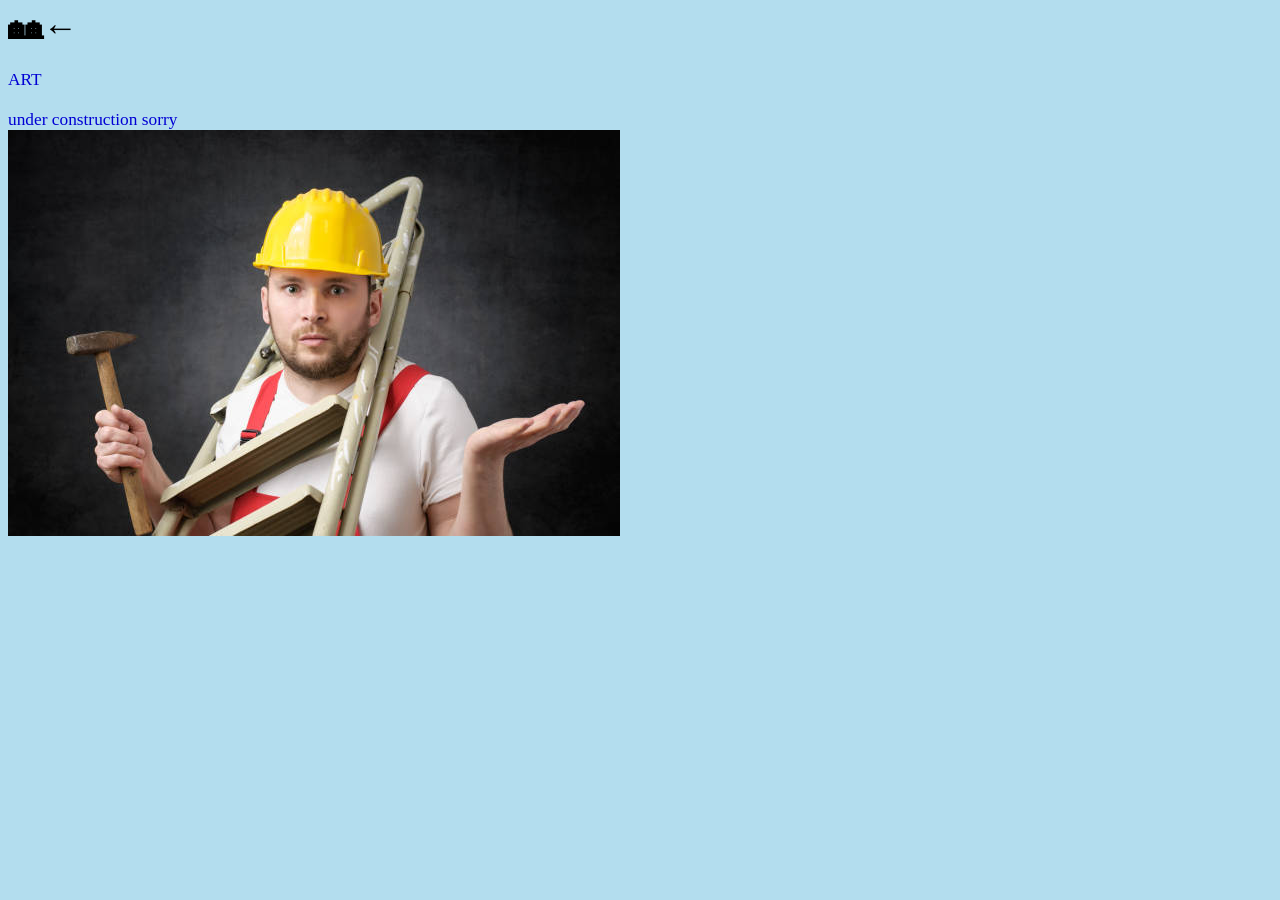
<file: art.html>
<a href="research.html"><!DOCTYPE html>
<html>
    <link rel="stylesheet" href="style.css">
    <body>
        <h1><a href="index.html">🏘←</a></h1>
        <p>
        ART<br>
        <br>
        under construction sorry<br>
        <img src="assets/under_construction.jpg" alt="under construction" />
    </body>
</html>
</file>
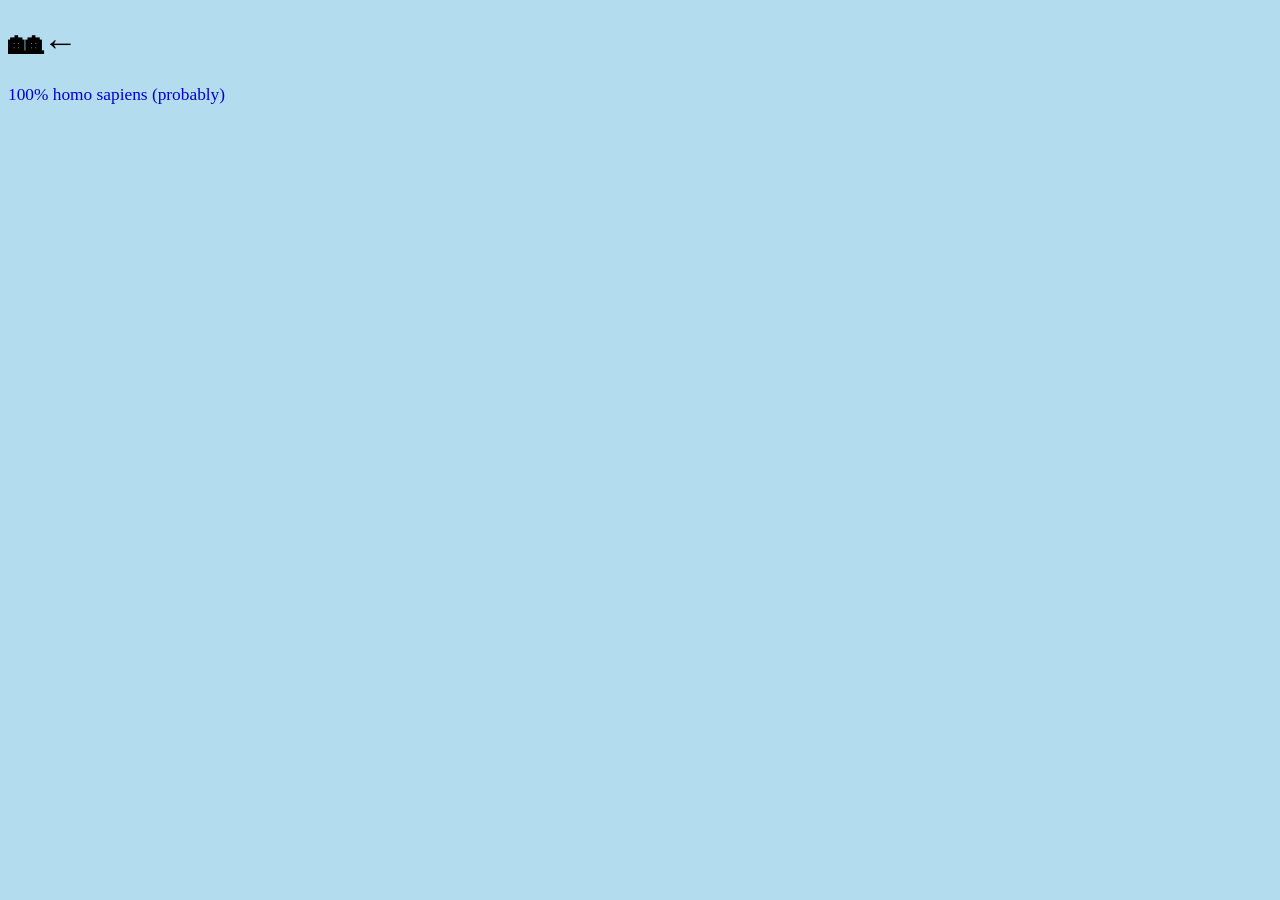
<file: bio.html>
<!DOCTYPE html>
<html>
    <link rel="stylesheet" href="style.css">
    <body>
        <h1><a href="index.html">🏘←</a></h1>
        <p>
        100% homo sapiens (probably)<br><br>
        </p>
    </body>
</html>
</file>
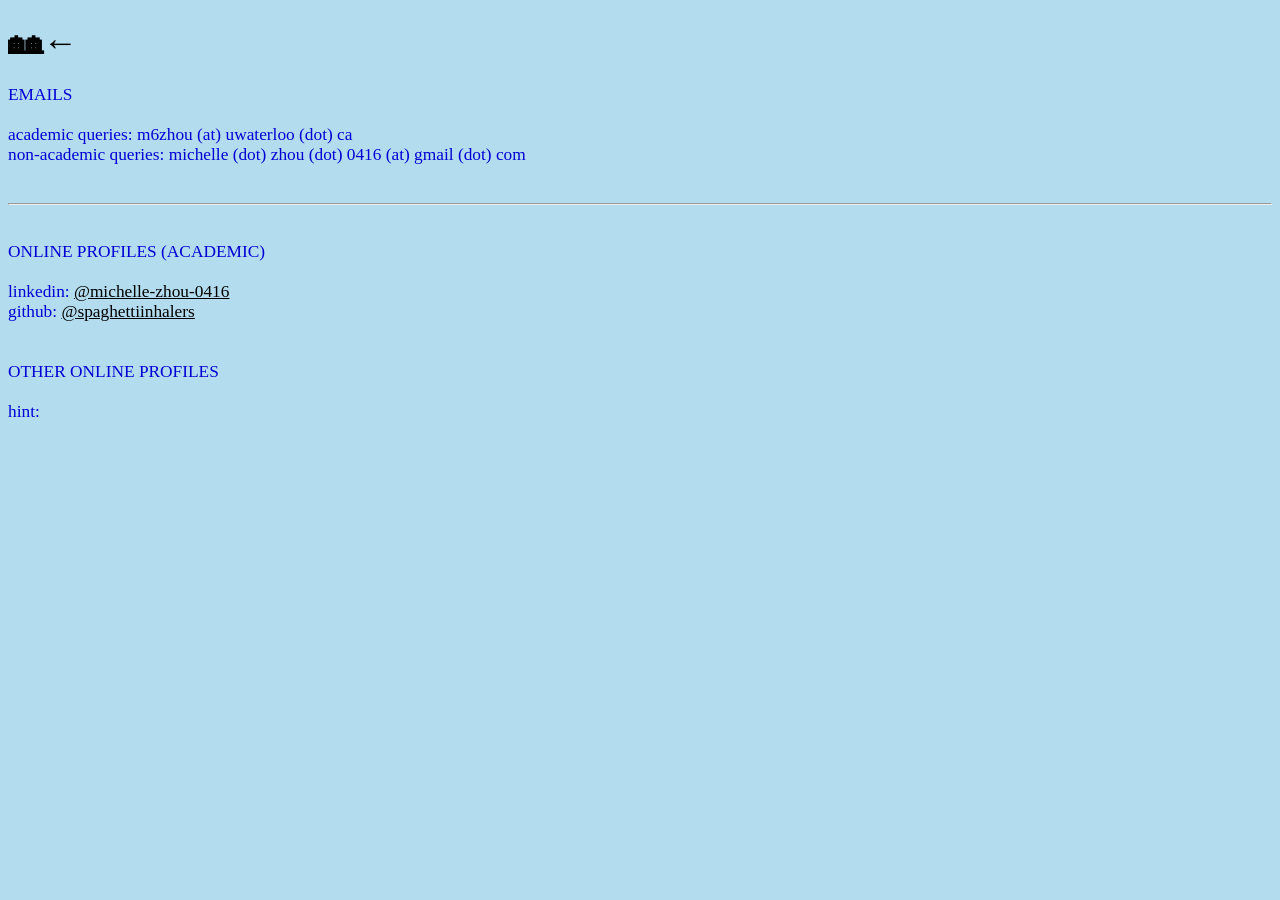
<file: contact.html>
<!DOCTYPE html>
<html>
    <link rel="stylesheet" href="style.css">
    <body>
        <h1><a href="index.html">🏘←</a></h1>
        <p>

        EMAILS<br>
        <br>
        academic queries: m6zhou (at) uwaterloo (dot) ca<br>
        non-academic queries: michelle (dot) zhou (dot) 0416 (at) gmail (dot) com<br>
        <br>
        <hr>
        </p>

        <p>
        <br>
        ONLINE PROFILES (ACADEMIC)<br>
        <br>
        linkedin: <a href="https://www.linkedin.com/in/michelle-zhou-0416/" target="_blank">@michelle-zhou-0416</a><br>
        github: <a href="https://github.com/spaghettiinhalers" target="_blank">@spaghettiinhalers</a><br>
        <br>
        <br>
        OTHER ONLINE PROFILES<br>
        <br>
        hint:
        </p>
    </body>
</html>
</file>
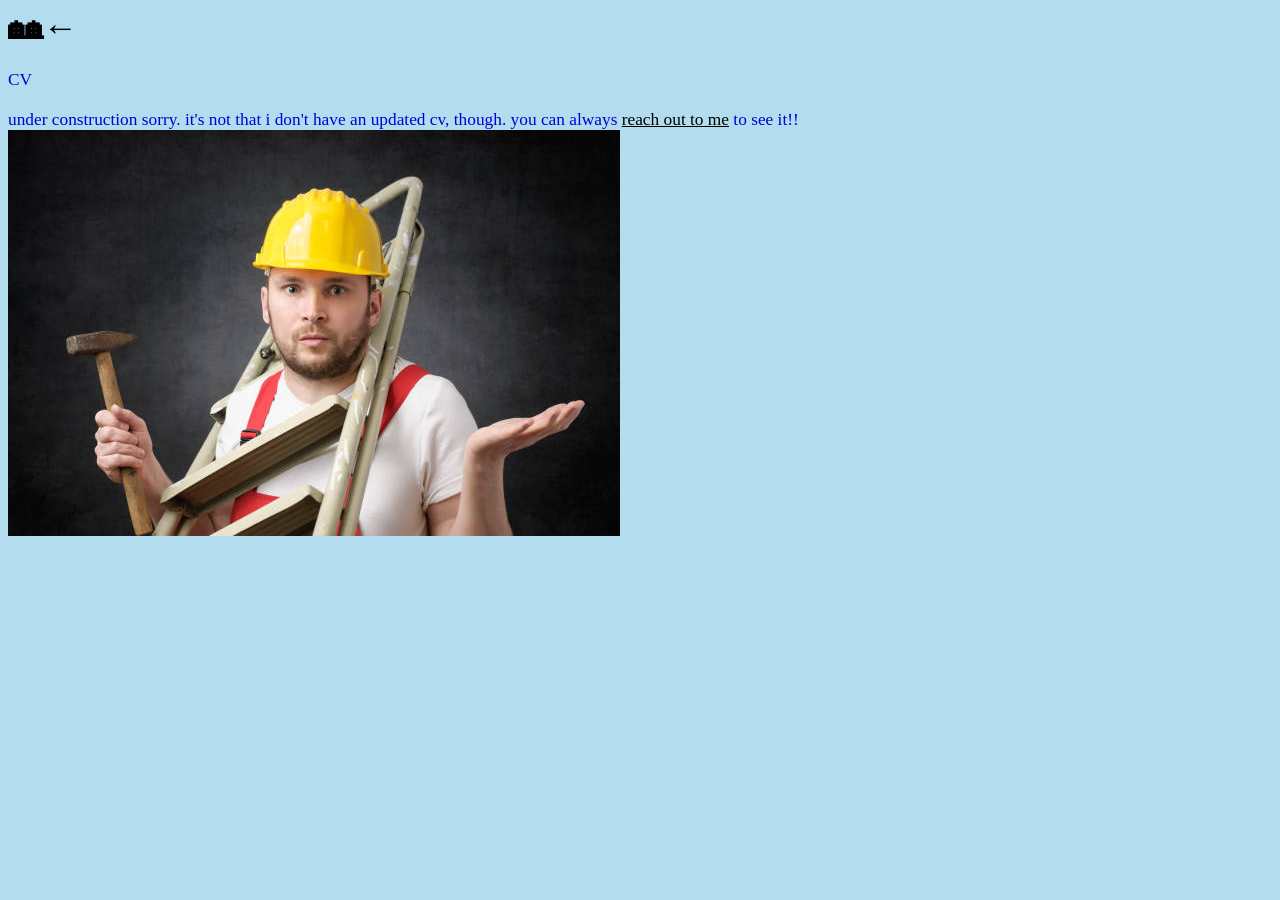
<file: cv.html>
<a href="research.html"><!DOCTYPE html>
<html>
    <link rel="stylesheet" href="style.css">
    <body>
        <h1><a href="index.html">🏘←</a></h1>
        <p>
        CV<br>
        <br>
        under construction sorry. it's not that i don't have an updated cv, though. you can always <a href="contact.html">reach out to me</a> to see it!!<br>
        <img src="assets/under_construction.jpg" alt="under construction" />
    </body>
</html>
</file>
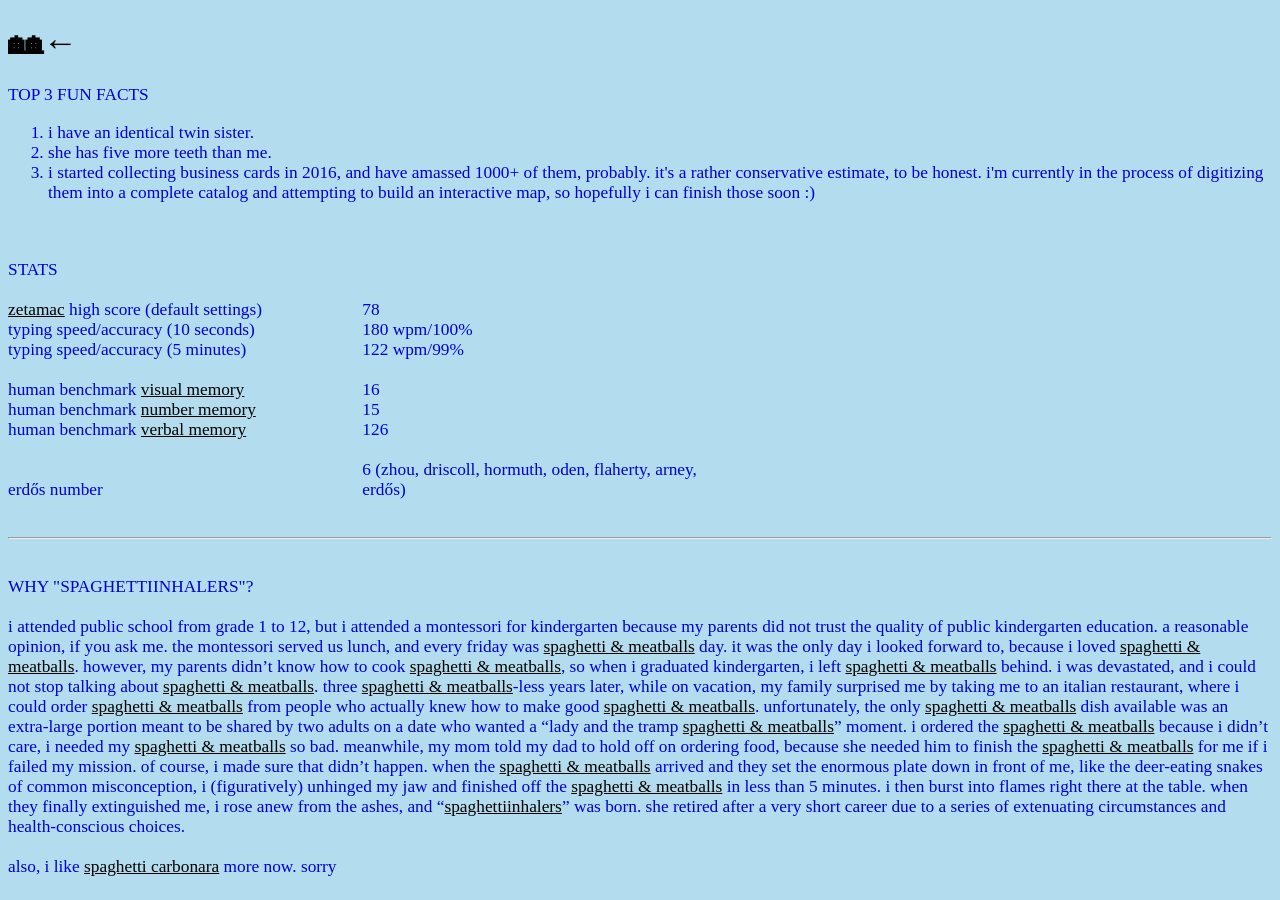
<file: fun_facts.html>
<!DOCTYPE html>
<html>
    <link rel="stylesheet" href="style.css">
    <body>
        <h1><a href="index.html">🏘←</a></h1>
        <p>
        TOP 3 FUN FACTS<br>
        <ol>
            <li>i have an identical twin sister.</li>
            <li>she has five more teeth than me.</li>
            <li>i started collecting business cards in 2016, and have amassed 1000+ of them, probably. it's a rather conservative estimate, to be honest. i'm currently in the process of digitizing them into a complete catalog and attempting to build an interactive map, so hopefully i can finish those soon :)</li>
        </ol>
        </p>

        <p>
        <br>
        <br>

        STATS<br>
        <br>
        <span class="tabfun"><a href="https://arithmetic.zetamac.com/" target="_blank">zetamac</a> high score (default settings)</span> <span class="tabfun">78</span><br>
        <span class="tabfun">typing speed/accuracy (10 seconds)</span> <span class="tabfun">180 wpm/100%</span><br>
        <span class="tabfun">typing speed/accuracy (5 minutes)</span> <span class="tabfun">122 wpm/99%</span><br>
        <br>
        <span class="tabfun">human benchmark <a href="https://humanbenchmark.com/tests/memory" target="_blank">visual memory</a></span> <span class="tabfun">16</span><br>
        <span class="tabfun">human benchmark <a href="https://humanbenchmark.com/tests/number-memory" target="_blank">number memory</a></span> <span class="tabfun">15</span><br>
        <span class="tabfun">human benchmark <a href="https://humanbenchmark.com/tests/verbal-memory" target="_blank">verbal memory</a></span> <span class="tabfun">126</span><br>
        <br>
        <span class="tabfun">erdős number</span> <span class="tabfun">6 (zhou, driscoll, hormuth, oden, flaherty, arney, erdős)</span><br>
        <br>
        <hr>

        </p>
        <p>
            <br>
            WHY "SPAGHETTIINHALERS"?<br>
            <br>
            i attended public school from grade 1 to 12, but i attended a montessori for kindergarten because my parents did not trust the quality of public kindergarten education. a reasonable opinion, if you ask me. the montessori served us lunch, and every friday was <a href="assets/spaghetti.png" target="_blank" rel="noopener">spaghetti & meatballs</a> day. it was the only day i looked forward to, because i loved <a href="assets/spaghetti.png" target="_blank" rel="noopener">spaghetti & meatballs</a>. however, my parents didn’t know how to cook <a href="assets/spaghetti.png" target="_blank" rel="noopener">spaghetti & meatballs</a>, so when i graduated kindergarten, i left <a href="assets/spaghetti.png" target="_blank" rel="noopener">spaghetti & meatballs</a> behind. i was devastated, and i could not stop talking about <a href="assets/spaghetti.png" target="_blank" rel="noopener">spaghetti & meatballs</a>. three <a href="assets/spaghetti.png" target="_blank" rel="noopener">spaghetti & meatballs</a>-less years later, while on vacation, my family surprised me by taking me to an italian restaurant, where i could order <a href="assets/spaghetti.png" target="_blank" rel="noopener">spaghetti & meatballs</a> from people who actually knew how to make good <a href="assets/spaghetti.png" target="_blank" rel="noopener">spaghetti & meatballs</a>. unfortunately, the only <a href="assets/spaghetti.png" target="_blank" rel="noopener">spaghetti & meatballs</a> dish available was an extra-large portion meant to be shared by two adults on a date who wanted a “lady and the tramp <a href="assets/spaghetti.png" target="_blank" rel="noopener">spaghetti & meatballs</a>” moment. i ordered the <a href="assets/spaghetti.png" target="_blank" rel="noopener">spaghetti & meatballs</a> because i didn’t care, i needed my <a href="assets/spaghetti.png" target="_blank" rel="noopener">spaghetti & meatballs</a> so bad. meanwhile, my mom told my dad to hold off on ordering food, because she needed him to finish the <a href="assets/spaghetti.png" target="_blank" rel="noopener">spaghetti & meatballs</a> for me if i failed my mission. of course, i made sure that didn’t happen. when the <a href="assets/spaghetti.png" target="_blank" rel="noopener">spaghetti & meatballs</a> arrived and they set the enormous plate down in front of me, like the deer-eating snakes of common misconception, i (figuratively) unhinged my jaw and finished off the <a href="assets/spaghetti.png" target="_blank" rel="noopener">spaghetti & meatballs</a> in less than 5 minutes. i then burst into flames right there at the table. when they finally extinguished me, i rose anew from the ashes, and “<a href="https://spaghettiinhalers.com/" target="_blank">spaghettiinhalers</a>” was born. she retired after a very short career due to a series of extenuating circumstances and health-conscious choices.<br>
            <br>
            also, i like <a href="assets/carbonara.jpg" target="_blank" rel="noopener">spaghetti carbonara</a> more now. sorry
            
        </p>
    </body>
</html>
</file>
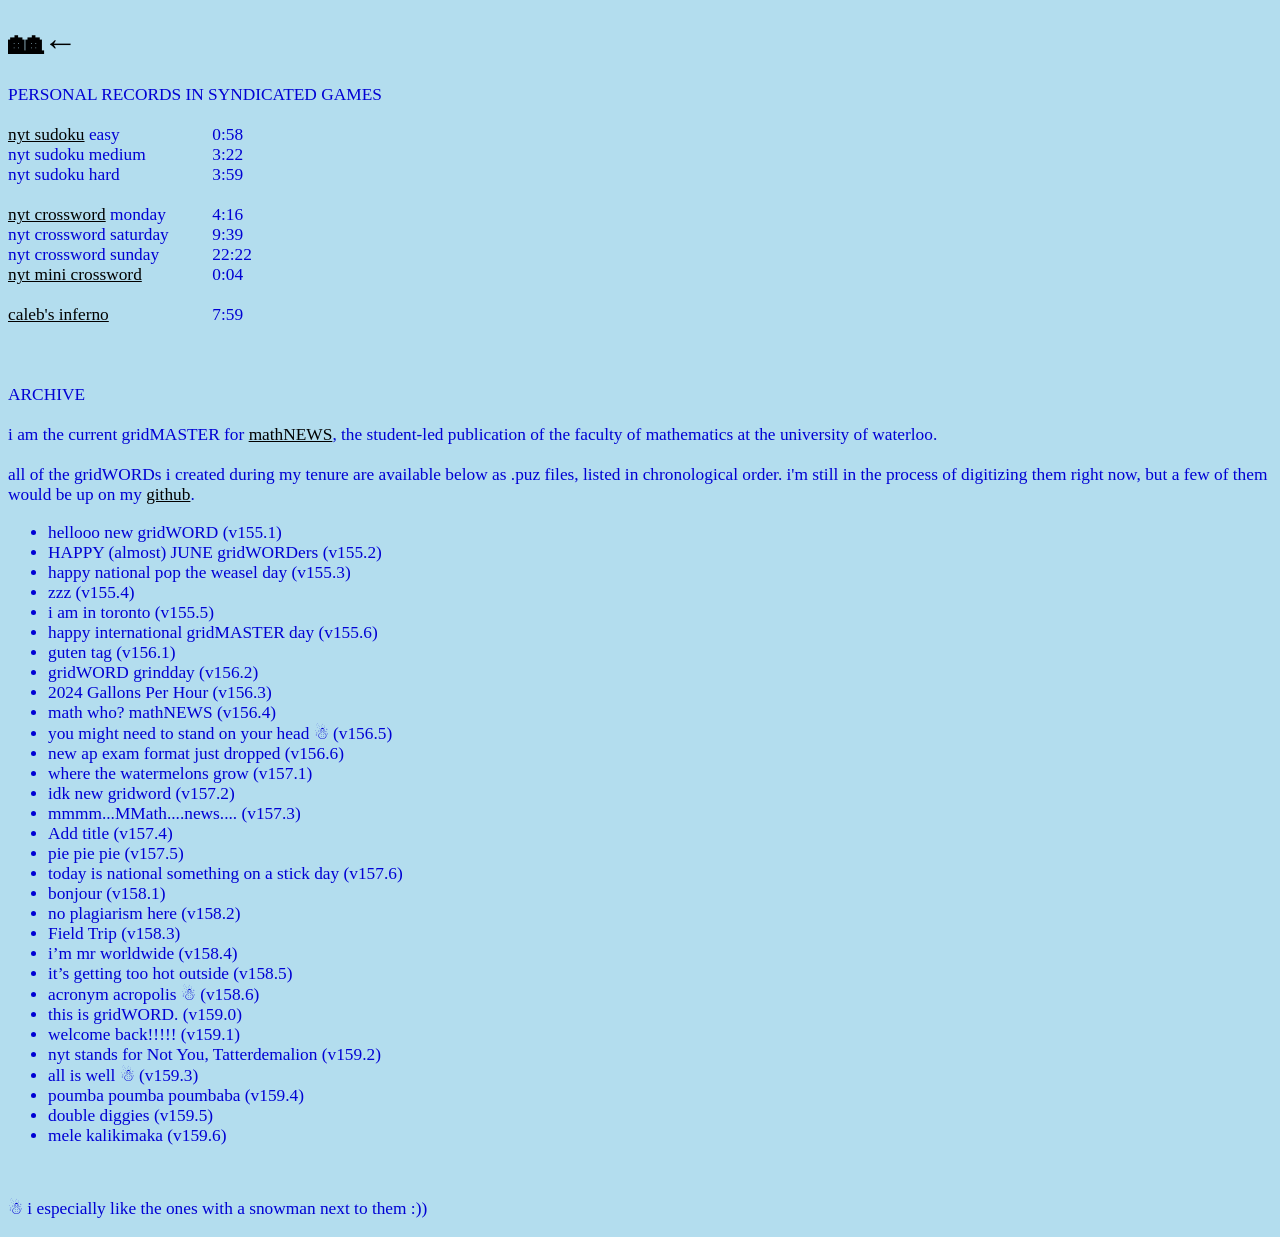
<file: puzzles.html>
<!DOCTYPE html>
<html>
    <link rel="stylesheet" href="style.css">
    <body>
        <h1><a href="index.html">🏘←</a></h1>
        <p>
        PERSONAL RECORDS IN SYNDICATED GAMES<br>
        <br>
        <span class="tabpuz"><a href="https://www.nytimes.com/puzzles/sudoku" target="_blank">nyt sudoku</a> easy</span> <span class="tabpuz">0:58</span><br>
        <span class="tabpuz">nyt sudoku medium</span> <span class="tabpuz">3:22</span><br>
        <span class="tabpuz">nyt sudoku hard</span> <span class="tabpuz">3:59</span><br>
        <br>
        <span class="tabpuz"><a href="https://www.nytimes.com/crosswords" target="_blank">nyt crossword</a> monday</span> <span class="tabpuz">4:16</span><br>
        <span class="tabpuz">nyt crossword saturday</span> <span class="tabpuz">9:39</span><br>
        <span class="tabpuz">nyt crossword sunday</span> <span class="tabpuz">22:22</span><br>
        <span class="tabpuz"><a href="https://www.nytimes.com/crosswords/game/mini" target="_blank">nyt mini crossword</a></span> <span class="tabpuz">0:04</span><br>
        <br>
        <span class="tabpuz"><a href="https://www.theatlantic.com/games/calebs-inferno/" target="_blank">caleb's inferno</a></span> <span class="tabpuz">7:59</span><br>
        <br>
        <br>
        <br>
        ARCHIVE<br>
        <br>
        i am the current gridMASTER for <a href="https://mathnews.uwaterloo.ca/" target="_blank">mathNEWS</a>, the student-led publication of the faculty of mathematics at the university of waterloo.<br>
        <br>
        all of the gridWORDs i created during my tenure are available below as .puz files, listed in chronological order. i'm still in the process of digitizing them right now, but a few of them would be up on my <a href="contact.html">github</a>.<br>
        <ul>
            <li>hellooo new gridWORD (v155.1)</li>
            <li>HAPPY (almost) JUNE gridWORDers (v155.2)</li>
            <li>happy national pop the weasel day (v155.3)</li>
            <li>zzz (v155.4)</li>
            <li>i am in toronto (v155.5)</li>
            <li>happy international gridMASTER day (v155.6)</li>
            <li>guten tag (v156.1)</li>
            <li>gridWORD grindday (v156.2)</li>
            <li>2024 Gallons Per Hour (v156.3)</li>
            <li>math who? mathNEWS (v156.4)</li>
            <li>you might need to stand on your head ☃ (v156.5)</li>
            <li>new ap exam format just dropped (v156.6)</li>
            <li>where the watermelons grow (v157.1)</li>
            <li>idk new gridword (v157.2)</li>
            <li>mmmm...MMath....news.... (v157.3)</li>
            <li>Add title (v157.4)</li>
            <li>pie pie pie (v157.5)</li>
            <li>today is national something on a stick day (v157.6)</li>
            <li>bonjour (v158.1)</li>
            <li>no plagiarism here (v158.2)</li>
            <li>Field Trip (v158.3)</li>
            <li>i’m mr worldwide (v158.4)</li>
            <li>it’s getting too hot outside (v158.5)</li>
            <li>acronym acropolis ☃ (v158.6)</li>
            <li>this is gridWORD. (v159.0)</li>
            <li>welcome back!!!!! (v159.1)</li>
            <li>nyt stands for Not You, Tatterdemalion (v159.2)</li>
            <li>all is well ☃ (v159.3)</li>
            <li>poumba poumba poumbaba (v159.4)</li>
            <li>double diggies (v159.5)</li>
            <li>mele kalikimaka (v159.6)</li>
        </ul>
        <br>
        </p>
        <p>
        ☃ i especially like the ones with a snowman next to them :))
        </p>
    </body>
</html>
</file>
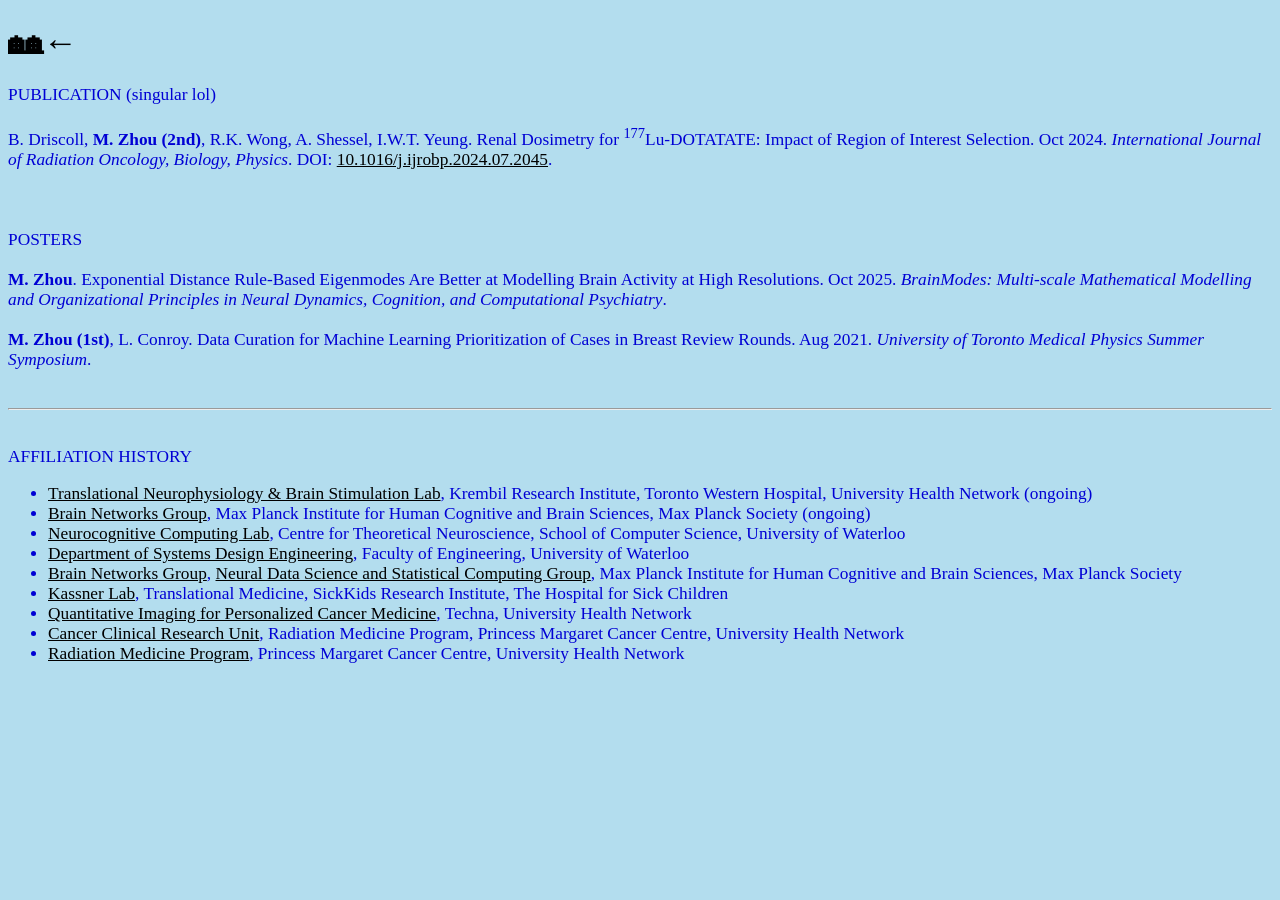
<file: research.html>
<!DOCTYPE html>
<html>
    <link rel="stylesheet" href="style.css">
    <body>
        <h1><a href="index.html">🏘←</a></h1>
        <p>
        PUBLICATION (singular lol)<br>
        <br>
        B. Driscoll, <b>M. Zhou (2nd)</b>, R.K. Wong, A. Shessel, I.W.T. Yeung. Renal Dosimetry for <sup>177</sup>Lu-DOTATATE: Impact of Region of Interest Selection. Oct 2024. <i>International Journal of Radiation Oncology, Biology, Physics</i>. DOI: <a href="https://doi.org/10.1016/j.ijrobp.2024.07.2045" target="_blank">10.1016/j.ijrobp.2024.07.2045</a>.<br>
        <br>
        <br>
        <br>
        POSTERS<br>
        <br>
        <b>M. Zhou</b>. Exponential Distance Rule-Based Eigenmodes Are Better at Modelling Brain Activity at High Resolutions. Oct 2025. <i>BrainModes: Multi-scale Mathematical Modelling and Organizational Principles in Neural Dynamics, Cognition, and Computational Psychiatry</i>.<br>
        <br>
        <b>M. Zhou (1st)</b>, L. Conroy. Data Curation for Machine Learning Prioritization of Cases in Breast Review Rounds. Aug 2021. <i>University of Toronto Medical Physics Summer Symposium</i>.<br>
        <br>
        <hr>
        </p>

        <p>
        <br>
        AFFILIATION HISTORY<br>
        <ul>
            <li><a href="https://torontotnbs.com/" target="_blank">Translational Neurophysiology & Brain Stimulation Lab</a>, Krembil Research Institute, Toronto Western Hospital, University Health Network (ongoing)</li>
            <li><a href="https://www.cbs.mpg.de/methods-and-development-groups/brain-networks" target="_blank">Brain Networks Group</a>, Max Planck Institute for Human Cognitive and Brain Sciences, Max Planck Society (ongoing)</li>
            <li><a href="https://neurocog.uwaterloo.ca/index.html" target="_blank">Neurocognitive Computing Lab</a>, Centre for Theoretical Neuroscience, School of Computer Science, University of Waterloo</li>
            <li><a href="https://uwaterloo.ca/systems-design-engineering/" target="_blank">Department of Systems Design Engineering</a>, Faculty of Engineering, University of Waterloo</li>
            <li><a href="https://www.cbs.mpg.de/methods-and-development-groups/brain-networks" target="_blank">Brain Networks Group</a>, <a href="https://www.cbs.mpg.de/methods-and-development-groups/neural-data-science-and-statistical-computing" target="_blank">Neural Data Science and Statistical Computing Group</a>, Max Planck Institute for Human Cognitive and Brain Sciences, Max Planck Society</li>
            <li><a href="https://lab.research.sickkids.ca/kassner/" target="_blank">Kassner Lab</a>, Translational Medicine, SickKids Research Institute, The Hospital for Sick Children</li>
            <li><a href="https://technauhn.ca/qipcm/" target="_blank">Quantitative Imaging for Personalized Cancer Medicine</a>, Techna, University Health Network</li>
            <li><a href="https://www.uhn.ca/PrincessMargaret/Research/Cancer_Clinical_Research/Pages/clinical_trials.aspx" target="_blank">Cancer Clinical Research Unit</a>, Radiation Medicine Program, Princess Margaret Cancer Centre, University Health Network</li>
            <li><a href="https://www.uhn.ca/PrincessMargaret/Health_Professionals/Programs_Departments/RMP" target="_blank">Radiation Medicine Program</a>, Princess Margaret Cancer Centre, University Health Network</li>
        </ul>
        </p>
    </body>
</html>
</file>
<file: style.css>
body {
    background-color: rgb(179, 221, 238);
}

body.invert-colours {
    background-color: rgb(76, 34, 17);
    filter: invert(1);
}
#day-night {
    padding: 20px 20px;
    font-size: 16px;
    cursor: pointer;
    z-index: 9999;
}
  
p, ul, ol {
    color: rgb(0, 0, 212);
    font-size: 13pt;
}
  
h1 {
    font-size: 26pt;
}

.image-container {
    position: relative;
    width: 395px;
    height: 512px;
    display: block;
}

.main-content {
    display: flex;
    align-items: flex-start;
    gap: 40px;
}
.main-left {
    flex: 1;
}
.main-right {
    position: relative;
    display: inline-block;
    line-height: 0;
}



.tab {
    display: inline-block;
    width: 70px;
}
.tabpuz {
    display: inline-block;
    width: 200px;
}
.tabfun {
    display: inline-block;
    width: 350px;
}



p a, li a {
  color: black;
}
h1 a {
  color: black;
  text-decoration: none;
}

h1 a:visited,
p a:visited,
li a:visited {
  color: black;
}

h1 a:hover,
p a:hover,
li a:hover,
h1 a:active,
p a:active,
li a:active {
  color: rgb(255, 0, 0);
}




.base-spaghetti,
.overlay-meatball {
    position: absolute;
    top: 0;
    left: 0;
    width: 100%;
    height: 100%;
}

.overlay-meatball {
    opacity: 0;
    transition: opacity;
}

.overlay-meatball.visible {
    opacity: 1;
}

#meatball-1-button,
#meatball-2-button,
#meatball-3-button,
#meatball-4-button,
#meatball-5-button {
    position: absolute;
    border-radius: 50%;
    opacity: 0;
    border: none;
    cursor: pointer;
    z-index: 10;
}


#meatball-1-button { position: absolute; top: 335px; left: 33px; width: 82px; height: 82px; }
#meatball-2-button { position: absolute; top: 165px; left: 160px; width: 82px; height: 82px; }
#meatball-3-button { position: absolute; top: 215px; left: 142px; width: 93px; height: 93px; }
#meatball-4-button { position: absolute; top: 293px; left: 248px; width: 93px; height: 93px; }
#meatball-5-button { position: absolute; top: 380px; left: 320px; width: 82px; height: 82px; }
</file>
